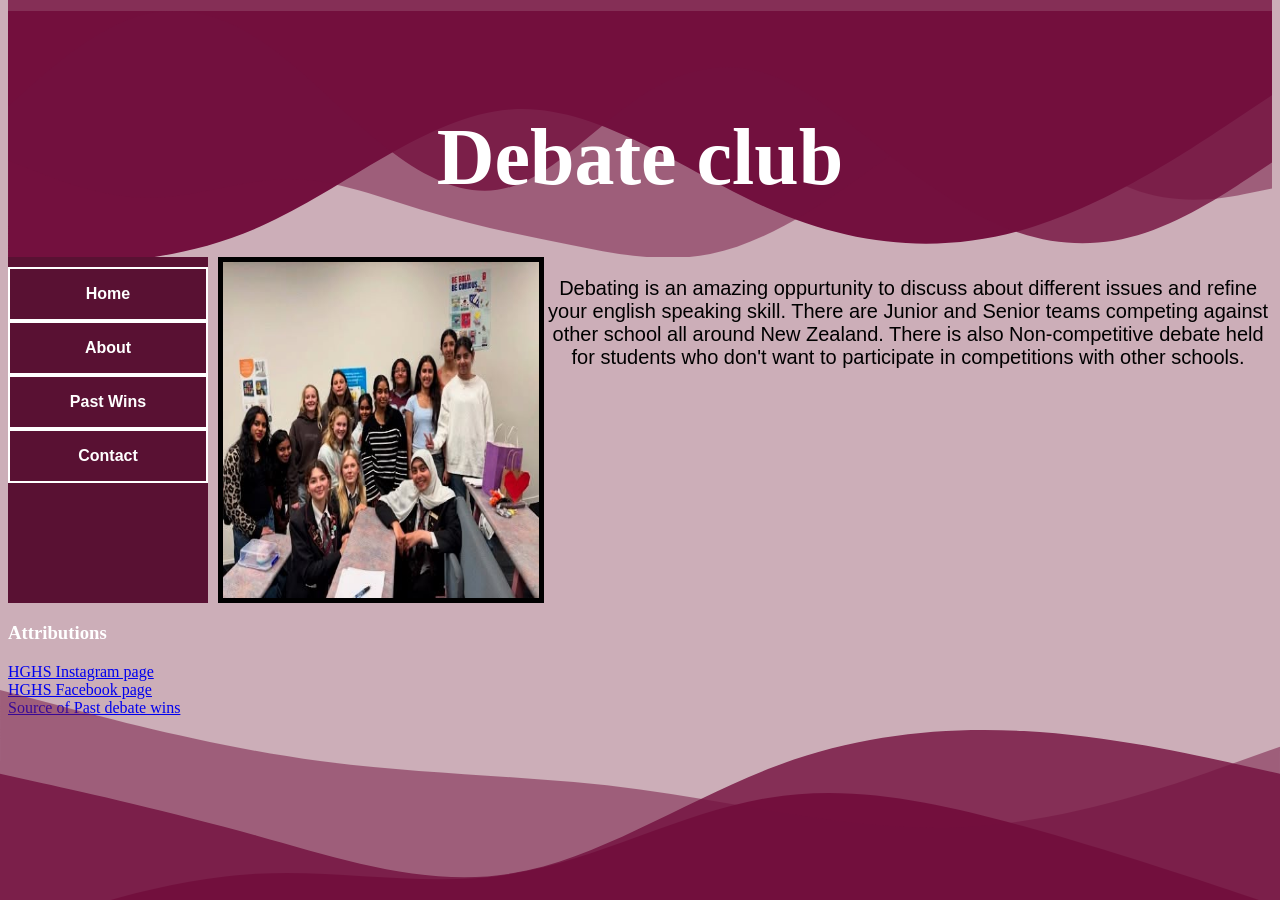
<file: index.html>
<!DOCTYPE html>
<html lang="en">
<head>
    <title> Home page</title>
    <!--css link-->
    <link rel="stylesheet" href="style.css">
    <meta name="viewport" content="width=device-width, initial-scale=1.0">
</head>
<body>
    <!--visible content-->
    <header>
        
        <div class="headertext">
            <h1>Debate club</h1>
        </div>

            <svg xmlns="http://www.w3.org/2000/svg" viewBox="0 0 1440 280"><path fill="#73103e" fill-opacity="1" d="M0,96L48,128C96,160,192,224,288,250.7C384,277,480,267,576,224C672,181,768,107,864,112C960,117,1056,203,1152,245.3C1248,288,1344,288,1392,288L1440,288L1440,0L1392,0C1344,0,1248,0,1152,0C1056,0,960,0,864,0C768,0,672,0,576,0C480,0,384,0,288,0C192,0,96,0,48,0L0,0Z"></path></svg>
  
        
            <svg xmlns="http://www.w3.org/2000/svg" viewBox="0 0 1440 270"><path fill="#73103e" fill-opacity="0.5" d="M0,192L26.7,197.3C53.3,203,107,213,160,192C213.3,171,267,117,320,112C373.3,107,427,149,480,186.7C533.3,224,587,256,640,266.7C693.3,277,747,267,800,256C853.3,245,907,235,960,218.7C1013.3,203,1067,181,1120,181.3C1173.3,181,1227,203,1280,202.7C1333.3,203,1387,181,1413,170.7L1440,160L1440,0L1413.3,0C1386.7,0,1333,0,1280,0C1226.7,0,1173,0,1120,0C1066.7,0,1013,0,960,0C906.7,0,853,0,800,0C746.7,0,693,0,640,0C586.7,0,533,0,480,0C426.7,0,373,0,320,0C266.7,0,213,0,160,0C106.7,0,53,0,27,0L0,0Z"></path></svg>
 
            <svg xmlns="http://www.w3.org/2000/svg" viewBox="0 0 1440 300"><path fill="#73103e" fill-opacity="0.8" d="M0,192L24,208C48,224,96,256,144,272C192,288,240,288,288,272C336,256,384,224,432,186.7C480,149,528,107,576,90.7C624,75,672,85,720,117.3C768,149,816,203,864,218.7C912,235,960,213,1008,176C1056,139,1104,85,1152,53.3C1200,21,1248,11,1296,26.7C1344,43,1392,85,1416,106.7L1440,128L1440,0L1416,0C1392,0,1344,0,1296,0C1248,0,1200,0,1152,0C1104,0,1056,0,1008,0C960,0,912,0,864,0C816,0,768,0,720,0C672,0,624,0,576,0C528,0,480,0,432,0C384,0,336,0,288,0C240,0,192,0,144,0C96,0,48,0,24,0L0,0Z"></path></svg>


    </header>
    <div class="homepage">
        <div>
            <ul>
                <li><a href= "index.html">Home</a></li>
                <li><a href= "about.html">About</a></li>
                <li><a href= "pastwins.html">Past Wins</a></li>
                <li><a href= "contactinfo.html">Contact</a></li>
            </ul>
        </div>
        <div class="content">
        <div>
            <img src="Images/tdg_img-4.jpg" alt="-senior-debating-team/">
            <p> Debating is an amazing oppurtunity to discuss about different issues and refine your english speaking skill. There are Junior and Senior teams competing against other school all around New Zealand.

            There is also Non-competitive debate held for students who don't want to participate in competitions with other schools.
            </p>
            
        </div>
    </div>
    </div>

</body>

<footer>
    <svg xmlns="http://www.w3.org/2000/svg" viewBox="0 0 1440 280"><path fill="#73103e" fill-opacity="1" d="M0,288L48,272C96,256,192,224,288,197.3C384,171,480,149,576,165.3C672,181,768,235,864,250.7C960,267,1056,245,1152,250.7C1248,256,1344,288,1392,304L1440,320L1440,320L1392,320C1344,320,1248,320,1152,320C1056,320,960,320,864,320C768,320,672,320,576,320C480,320,384,320,288,320C192,320,96,320,48,320L0,320Z"></path></svg>

    <svg xmlns="http://www.w3.org/2000/svg" viewBox="0 0 1440 270"><path fill="#73103e" fill-opacity="0.8" d="M0,128L48,117.3C96,107,192,85,288,80C384,75,480,85,576,122.7C672,160,768,224,864,240C960,256,1056,224,1152,197.3C1248,171,1344,149,1392,138.7L1440,128L1440,320L1392,320C1344,320,1248,320,1152,320C1056,320,960,320,864,320C768,320,672,320,576,320C480,320,384,320,288,320C192,320,96,320,48,320L0,320Z"></path></svg>
    <svg xmlns="http://www.w3.org/2000/svg" viewBox="0 0 1440 300"><path fill="#73103e" fill-opacity="0.5" d="M0,128L60,149.3C120,171,240,213,360,218.7C480,224,600,192,720,176C840,160,960,160,1080,144C1200,128,1320,96,1380,80L1440,64L1440,320L1380,320C1320,320,1200,320,1080,320C960,320,840,320,720,320C600,320,480,320,360,320C240,320,120,320,60,320L0,320Z"></path></svg>
    
    <div class="attribution">
        <h3> Attributions</h3>
        <div><il><a href="@hghs_nz">HGHS Instagram page</a></il></div>
        <div><il><a href="@HGHSNZ">HGHS Facebook page</li></div>
        <div><il><a href="https://hail.to/hghs/article/eXzmtCR">Source of Past debate wins</a></il></div>
    </div>
</footer>

</html>
</file>
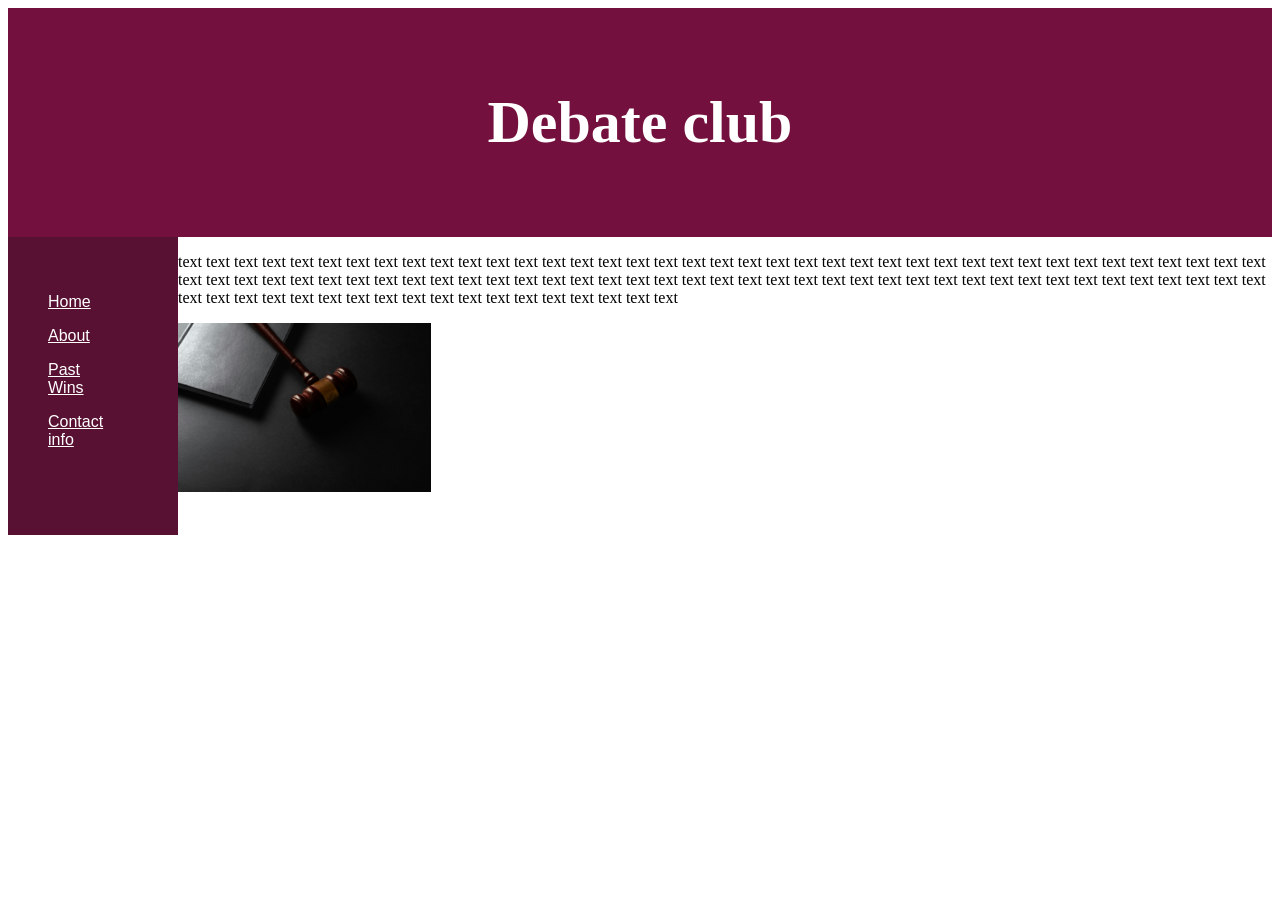
<file: .vscode/index.html>
<!DOCTYPE html>
<html lang="en">
<head>
    <title> </title>
    <!--css link-->
    <link rel="stylesheet" href="style.css">
</head>
<body>
    <!--visible content-->
    <header>
        <h1>Debate club</h1>
    </header>

    <nav>
        <p><a href= "index.html">Home</a></p>
        <p><a href= "about.html">About</a></p>
        <p><a href= "pastwins.html">Past Wins</a></p>
        <p><a href= "contactinfo.html">Contact info</a></p>
    </nav>

    <div class=" container">
        <p> text text text text text text text text text text text text text text text text  text text text text text text text text text text text text text text text text  text text text text text text text text text text text text text text text text  text text text text text text text text text text text text text text text text  text text text text text text text text text text text text text text text text  text text text text text text text text text text text text text text text text </p>
    </div>
    <div class="text">
        <img src="Images/Img1">
    </div>
    
</body>
</html>
</file>
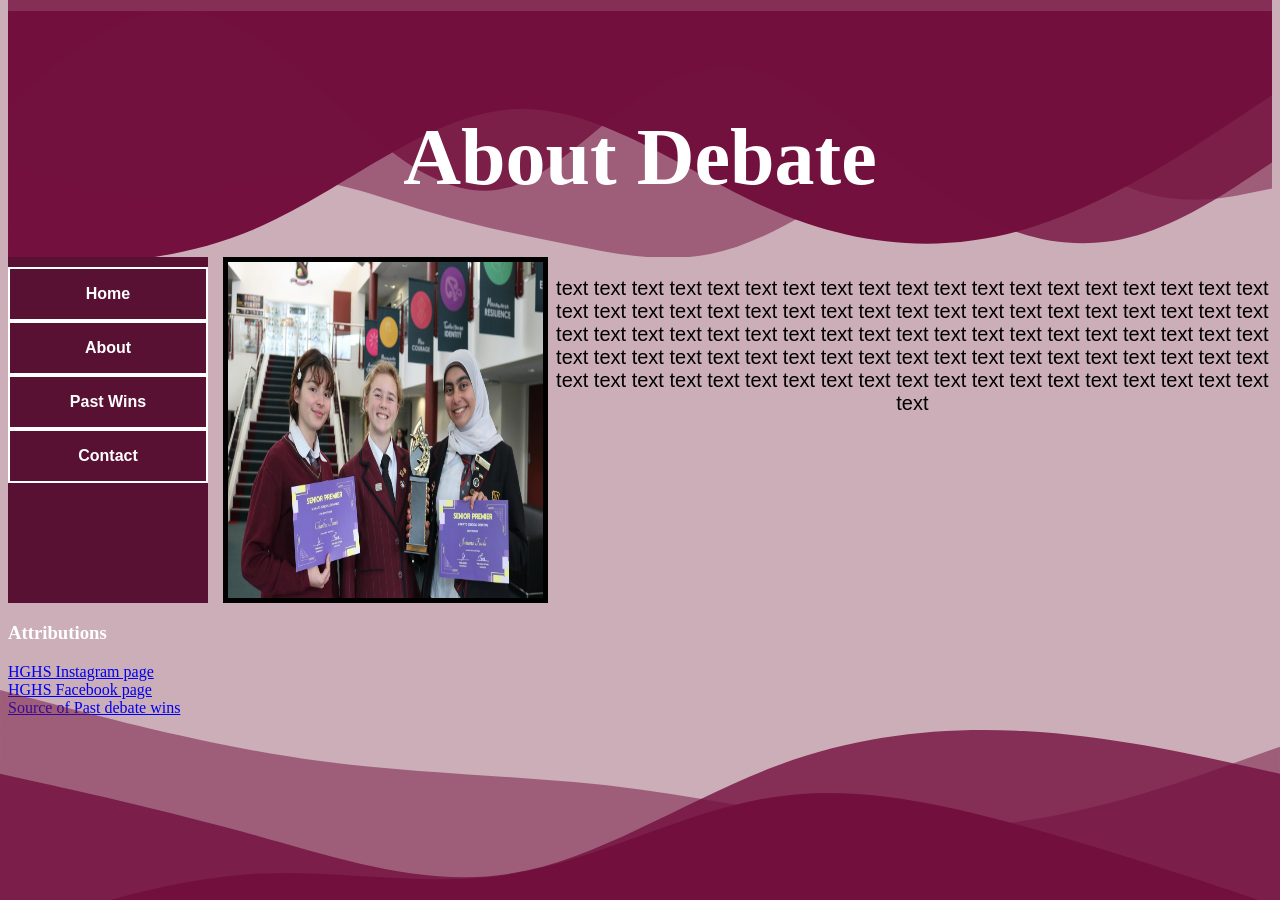
<file: about.html>
<!DOCTYPE html>
<html lang="en">
<head>
    <meta charset="UTF-8">
    <title> About </title>
    <!--css link-->
    <link rel="stylesheet" href="style.css">
    <meta name="viewport" content="width=device-width, initial-scale=1.0">
</head>
<body>
    <!--visible content-->
    <header>
        
        <div class="headertext">
            <h1>About Debate</h1>
        </div>
        <svg xmlns="http://www.w3.org/2000/svg" viewBox="0 0 1440 280"><path fill="#73103e" fill-opacity="1" d="M0,96L48,128C96,160,192,224,288,250.7C384,277,480,267,576,224C672,181,768,107,864,112C960,117,1056,203,1152,245.3C1248,288,1344,288,1392,288L1440,288L1440,0L1392,0C1344,0,1248,0,1152,0C1056,0,960,0,864,0C768,0,672,0,576,0C480,0,384,0,288,0C192,0,96,0,48,0L0,0Z"></path></svg>
  
        
            <svg xmlns="http://www.w3.org/2000/svg" viewBox="0 0 1440 270"><path fill="#73103e" fill-opacity="0.5" d="M0,192L26.7,197.3C53.3,203,107,213,160,192C213.3,171,267,117,320,112C373.3,107,427,149,480,186.7C533.3,224,587,256,640,266.7C693.3,277,747,267,800,256C853.3,245,907,235,960,218.7C1013.3,203,1067,181,1120,181.3C1173.3,181,1227,203,1280,202.7C1333.3,203,1387,181,1413,170.7L1440,160L1440,0L1413.3,0C1386.7,0,1333,0,1280,0C1226.7,0,1173,0,1120,0C1066.7,0,1013,0,960,0C906.7,0,853,0,800,0C746.7,0,693,0,640,0C586.7,0,533,0,480,0C426.7,0,373,0,320,0C266.7,0,213,0,160,0C106.7,0,53,0,27,0L0,0Z"></path></svg>
 
            <svg xmlns="http://www.w3.org/2000/svg" viewBox="0 0 1440 300"><path fill="#73103e" fill-opacity="0.8" d="M0,192L24,208C48,224,96,256,144,272C192,288,240,288,288,272C336,256,384,224,432,186.7C480,149,528,107,576,90.7C624,75,672,85,720,117.3C768,149,816,203,864,218.7C912,235,960,213,1008,176C1056,139,1104,85,1152,53.3C1200,21,1248,11,1296,26.7C1344,43,1392,85,1416,106.7L1440,128L1440,0L1416,0C1392,0,1344,0,1296,0C1248,0,1200,0,1152,0C1104,0,1056,0,1008,0C960,0,912,0,864,0C816,0,768,0,720,0C672,0,624,0,576,0C528,0,480,0,432,0C384,0,336,0,288,0C240,0,192,0,144,0C96,0,48,0,24,0L0,0Z"></path></svg>
    </header>

    
    <div class="about">
        <div>
        <ul>
            <li><a href= "index.html">Home</a></li>
            <li><a href= "about.html">About</a></li>
            <li><a href= "pastwins.html">Past Wins</a></li>
            <li><a href= "contactinfo.html">Contact</a></li>
        </ul>
    </div>
    <div class="content">
        <div>
            <img src="Images/tdg_img-1.jpg" alt="Photo by Sasun Bughdaryan on Unsplash">
            <p> text text text text text text text text text text text text text text text text  text text text text text text text text text text text text text text text text  text text text text text text text text text text text text text text text text  text text text text text text text text text text text text text text text text  text text text text text text text text text text text text text text text text  text text text text text text text text text text text text text text text text </p>
            
        </div>
    </div>
    </div>
</body>

<footer>
    <svg xmlns="http://www.w3.org/2000/svg" viewBox="0 0 1440 280"><path fill="#73103e" fill-opacity="1" d="M0,288L48,272C96,256,192,224,288,197.3C384,171,480,149,576,165.3C672,181,768,235,864,250.7C960,267,1056,245,1152,250.7C1248,256,1344,288,1392,304L1440,320L1440,320L1392,320C1344,320,1248,320,1152,320C1056,320,960,320,864,320C768,320,672,320,576,320C480,320,384,320,288,320C192,320,96,320,48,320L0,320Z"></path></svg>

    <svg xmlns="http://www.w3.org/2000/svg" viewBox="0 0 1440 270"><path fill="#73103e" fill-opacity="0.8" d="M0,128L48,117.3C96,107,192,85,288,80C384,75,480,85,576,122.7C672,160,768,224,864,240C960,256,1056,224,1152,197.3C1248,171,1344,149,1392,138.7L1440,128L1440,320L1392,320C1344,320,1248,320,1152,320C1056,320,960,320,864,320C768,320,672,320,576,320C480,320,384,320,288,320C192,320,96,320,48,320L0,320Z"></path></svg>
    <svg xmlns="http://www.w3.org/2000/svg" viewBox="0 0 1440 300"><path fill="#73103e" fill-opacity="0.5" d="M0,128L60,149.3C120,171,240,213,360,218.7C480,224,600,192,720,176C840,160,960,160,1080,144C1200,128,1320,96,1380,80L1440,64L1440,320L1380,320C1320,320,1200,320,1080,320C960,320,840,320,720,320C600,320,480,320,360,320C240,320,120,320,60,320L0,320Z"></path></svg>
    
    <div class="attribution">
        <h3> Attributions</h3>
        <div><il><a href="@hghs_nz">HGHS Instagram page</a></il></div>
        <div><il><a href="@HGHSNZ">HGHS Facebook page</li></div>
        <div><il><a href="https://hail.to/hghs/article/eXzmtCR">Source of Past debate wins</a></il></div>
    </div>
</footer>
</html>
</file>
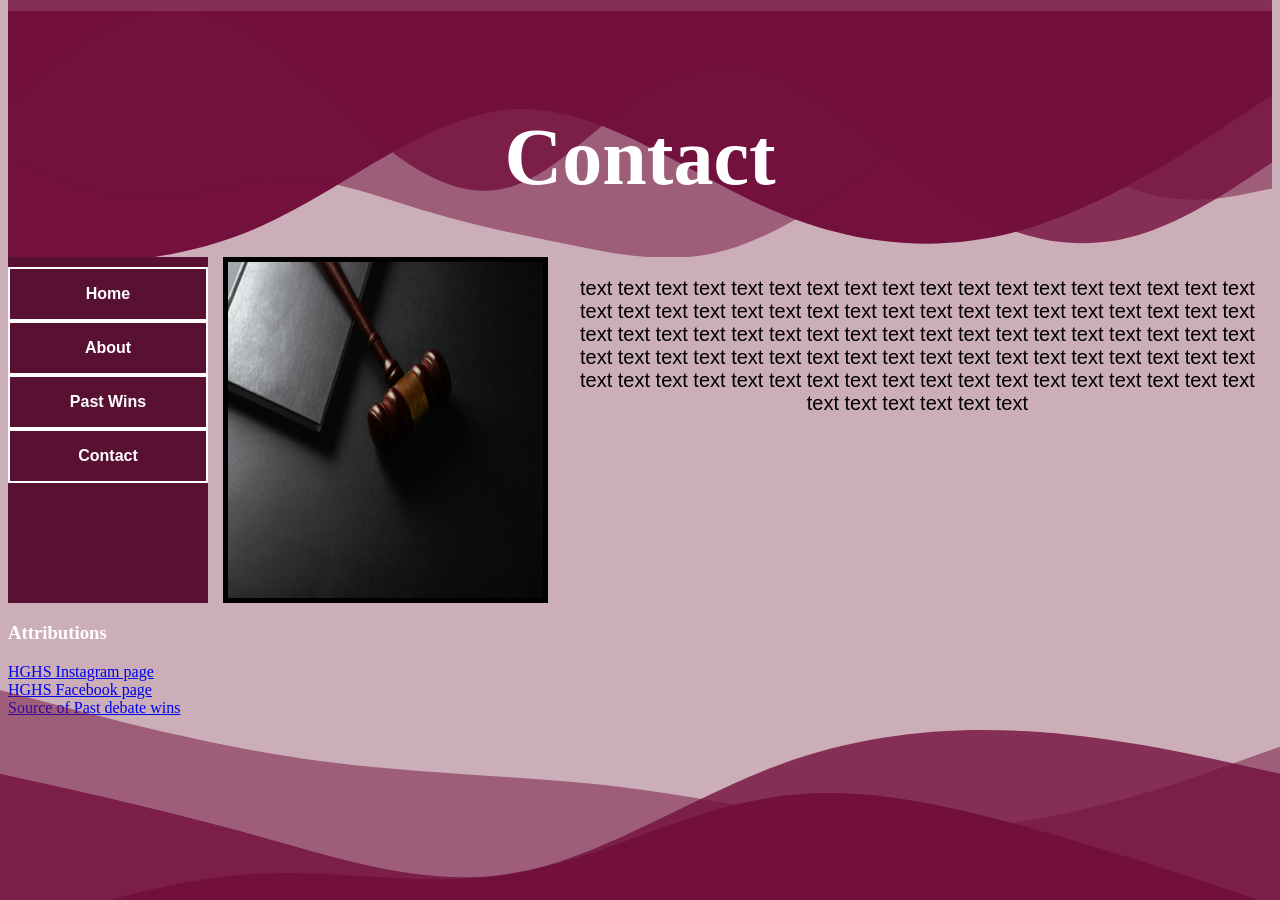
<file: contactinfo.html>
<!DOCTYPE html>
<html lang="en">
<head>
    <meta charset="UTF-8">
    <title> Contact</title>
    <!--css link-->
    <link rel="stylesheet" href="style.css">
    <meta name="viewport" content="width=device-width, initial-scale=1.0">
</head>
<body>
    <!--visible content-->
    <header>
        
        <div class="headertext">
            <h1>Contact</h1>
        </div>
        <svg xmlns="http://www.w3.org/2000/svg" viewBox="0 0 1440 280"><path fill="#73103e" fill-opacity="1" d="M0,96L48,128C96,160,192,224,288,250.7C384,277,480,267,576,224C672,181,768,107,864,112C960,117,1056,203,1152,245.3C1248,288,1344,288,1392,288L1440,288L1440,0L1392,0C1344,0,1248,0,1152,0C1056,0,960,0,864,0C768,0,672,0,576,0C480,0,384,0,288,0C192,0,96,0,48,0L0,0Z"></path></svg>
  
        
        <svg xmlns="http://www.w3.org/2000/svg" viewBox="0 0 1440 270"><path fill="#73103e" fill-opacity="0.5" d="M0,192L26.7,197.3C53.3,203,107,213,160,192C213.3,171,267,117,320,112C373.3,107,427,149,480,186.7C533.3,224,587,256,640,266.7C693.3,277,747,267,800,256C853.3,245,907,235,960,218.7C1013.3,203,1067,181,1120,181.3C1173.3,181,1227,203,1280,202.7C1333.3,203,1387,181,1413,170.7L1440,160L1440,0L1413.3,0C1386.7,0,1333,0,1280,0C1226.7,0,1173,0,1120,0C1066.7,0,1013,0,960,0C906.7,0,853,0,800,0C746.7,0,693,0,640,0C586.7,0,533,0,480,0C426.7,0,373,0,320,0C266.7,0,213,0,160,0C106.7,0,53,0,27,0L0,0Z"></path></svg>

        <svg xmlns="http://www.w3.org/2000/svg" viewBox="0 0 1440 300"><path fill="#73103e" fill-opacity="0.8" d="M0,192L24,208C48,224,96,256,144,272C192,288,240,288,288,272C336,256,384,224,432,186.7C480,149,528,107,576,90.7C624,75,672,85,720,117.3C768,149,816,203,864,218.7C912,235,960,213,1008,176C1056,139,1104,85,1152,53.3C1200,21,1248,11,1296,26.7C1344,43,1392,85,1416,106.7L1440,128L1440,0L1416,0C1392,0,1344,0,1296,0C1248,0,1200,0,1152,0C1104,0,1056,0,1008,0C960,0,912,0,864,0C816,0,768,0,720,0C672,0,624,0,576,0C528,0,480,0,432,0C384,0,336,0,288,0C240,0,192,0,144,0C96,0,48,0,24,0L0,0Z"></path></svg>
    </header>

    <div class="contactinfo">
        <div>
        <ul>
            <li><a href= "index.html">Home</a></li>
            <li><a href= "about.html">About</a></li>
            <li><a href= "pastwins.html">Past Wins</a></li>
            <li><a href= "contactinfo.html">Contact</a></li>
        </ul>
    </div>
    <div class="content">
        <div>
            <img src="Images/Img1" alt="Photo by Sasun Bughdaryan on Unsplash">
            <p> text text text text text text text text text text text text text text text text  text text text text text text text text text text text text text text text text  text text text text text text text text text text text text text text text text  text text text text text text text text text text text text text text text text  text text text text text text text text text text text text text text text text  text text text text text text text text text text text text text text text text </p>
            
        </div>
    </div>
    </div>
    
</body>

<footer>
    <svg xmlns="http://www.w3.org/2000/svg" viewBox="0 0 1440 280"><path fill="#73103e" fill-opacity="1" d="M0,288L48,272C96,256,192,224,288,197.3C384,171,480,149,576,165.3C672,181,768,235,864,250.7C960,267,1056,245,1152,250.7C1248,256,1344,288,1392,304L1440,320L1440,320L1392,320C1344,320,1248,320,1152,320C1056,320,960,320,864,320C768,320,672,320,576,320C480,320,384,320,288,320C192,320,96,320,48,320L0,320Z"></path></svg>

    <svg xmlns="http://www.w3.org/2000/svg" viewBox="0 0 1440 270"><path fill="#73103e" fill-opacity="0.8" d="M0,128L48,117.3C96,107,192,85,288,80C384,75,480,85,576,122.7C672,160,768,224,864,240C960,256,1056,224,1152,197.3C1248,171,1344,149,1392,138.7L1440,128L1440,320L1392,320C1344,320,1248,320,1152,320C1056,320,960,320,864,320C768,320,672,320,576,320C480,320,384,320,288,320C192,320,96,320,48,320L0,320Z"></path></svg>
    <svg xmlns="http://www.w3.org/2000/svg" viewBox="0 0 1440 300"><path fill="#73103e" fill-opacity="0.5" d="M0,128L60,149.3C120,171,240,213,360,218.7C480,224,600,192,720,176C840,160,960,160,1080,144C1200,128,1320,96,1380,80L1440,64L1440,320L1380,320C1320,320,1200,320,1080,320C960,320,840,320,720,320C600,320,480,320,360,320C240,320,120,320,60,320L0,320Z"></path></svg>
    
    <div class="attribution">
        <h3> Attributions</h3>
        <div><il><a href="@hghs_nz">HGHS Instagram page</a></il></div>
        <div><il><a href="@HGHSNZ">HGHS Facebook page</li></div>
        <div><il><a href="https://hail.to/hghs/article/eXzmtCR">Source of Past debate wins</a></il></div>
    </div>
</footer>
</html>
</file>
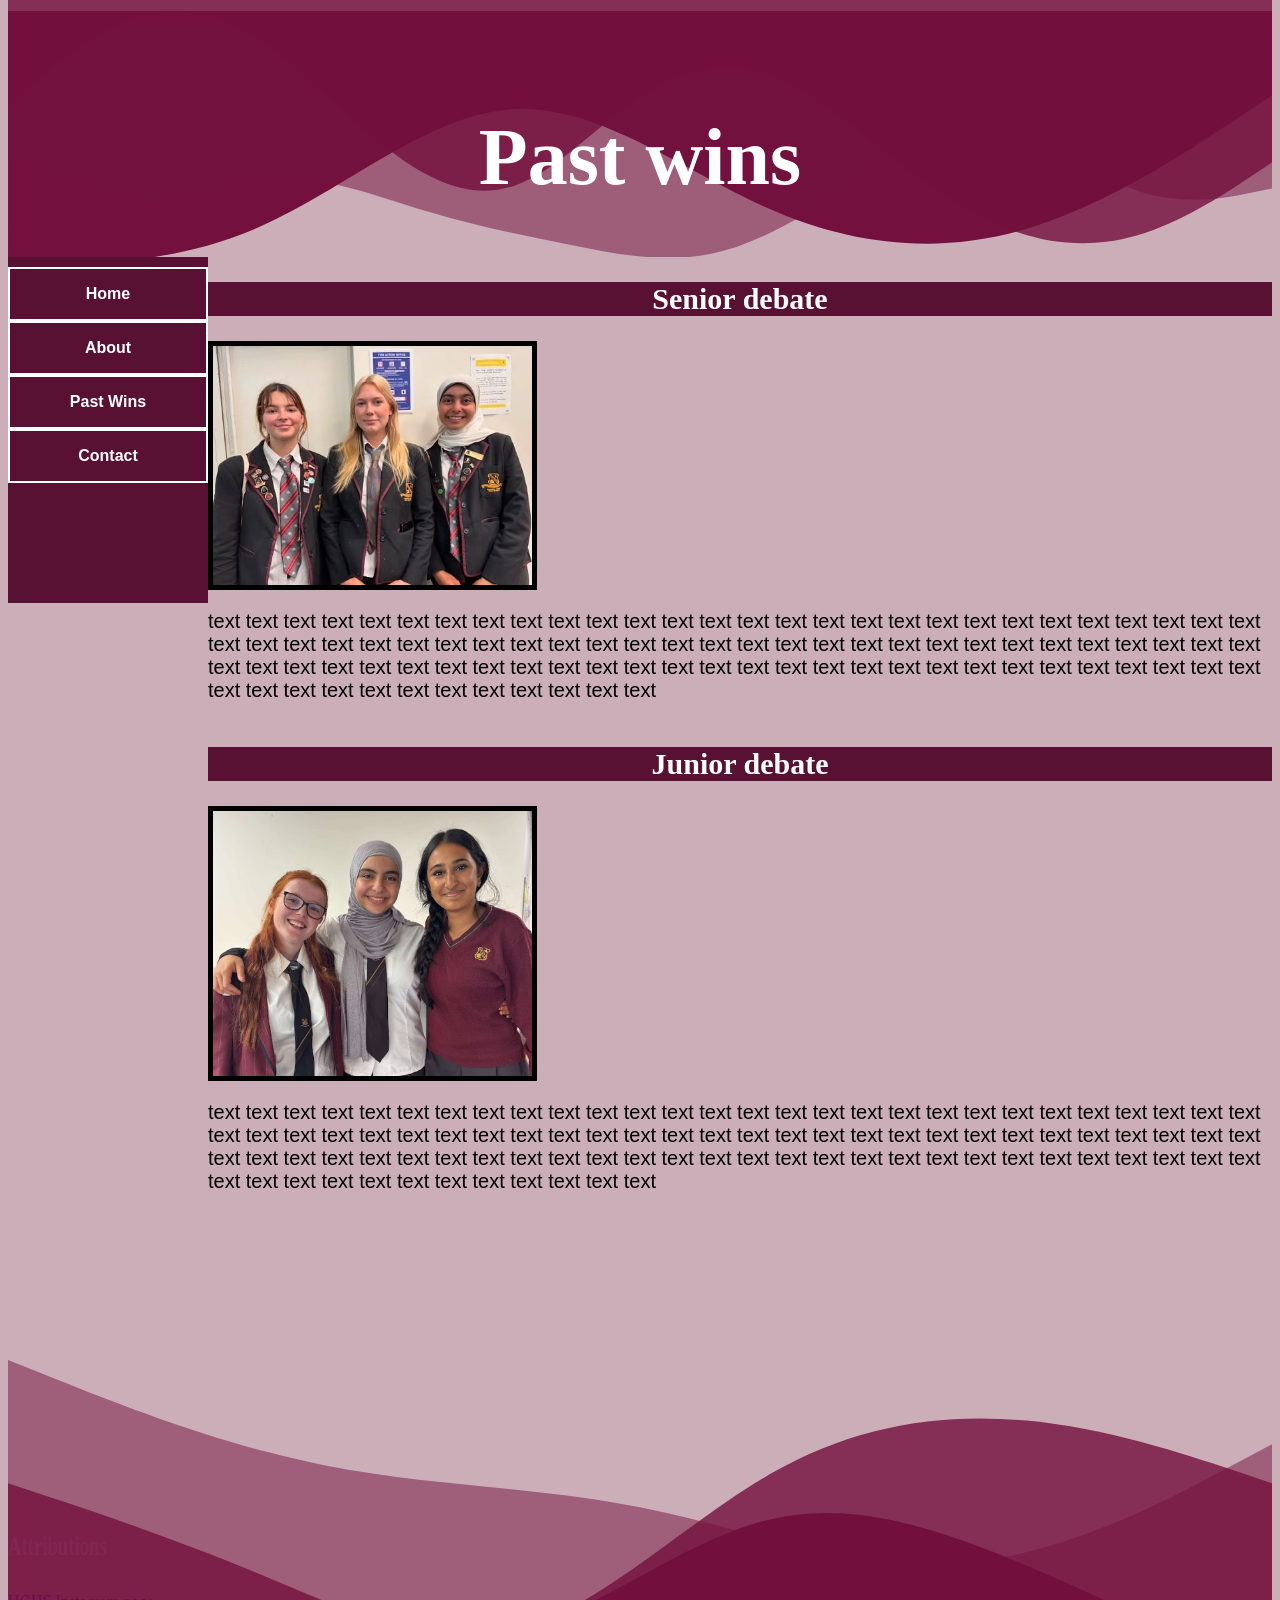
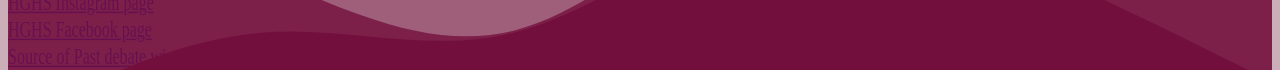
<file: pastwins.html>
<!DOCTYPE html>
<html lang="en">
<head>
    <title>Past wins</title>
    <!--css link-->
    <link rel="stylesheet" href="style.css">
    <meta name="viewport" content="width=device-width, initial-scale=1.0">
</head>
<body>
    <!--visible content-->
    <header>
        
        <div class="headertext">
            <h1>Past wins</h1>
        </div>

        <svg xmlns="http://www.w3.org/2000/svg" viewBox="0 0 1440 280"><path fill="#73103e" fill-opacity="1" d="M0,96L48,128C96,160,192,224,288,250.7C384,277,480,267,576,224C672,181,768,107,864,112C960,117,1056,203,1152,245.3C1248,288,1344,288,1392,288L1440,288L1440,0L1392,0C1344,0,1248,0,1152,0C1056,0,960,0,864,0C768,0,672,0,576,0C480,0,384,0,288,0C192,0,96,0,48,0L0,0Z"></path></svg>
  
        
        <svg xmlns="http://www.w3.org/2000/svg" viewBox="0 0 1440 270"><path fill="#73103e" fill-opacity="0.5" d="M0,192L26.7,197.3C53.3,203,107,213,160,192C213.3,171,267,117,320,112C373.3,107,427,149,480,186.7C533.3,224,587,256,640,266.7C693.3,277,747,267,800,256C853.3,245,907,235,960,218.7C1013.3,203,1067,181,1120,181.3C1173.3,181,1227,203,1280,202.7C1333.3,203,1387,181,1413,170.7L1440,160L1440,0L1413.3,0C1386.7,0,1333,0,1280,0C1226.7,0,1173,0,1120,0C1066.7,0,1013,0,960,0C906.7,0,853,0,800,0C746.7,0,693,0,640,0C586.7,0,533,0,480,0C426.7,0,373,0,320,0C266.7,0,213,0,160,0C106.7,0,53,0,27,0L0,0Z"></path></svg>

        <svg xmlns="http://www.w3.org/2000/svg" viewBox="0 0 1440 300"><path fill="#73103e" fill-opacity="0.8" d="M0,192L24,208C48,224,96,256,144,272C192,288,240,288,288,272C336,256,384,224,432,186.7C480,149,528,107,576,90.7C624,75,672,85,720,117.3C768,149,816,203,864,218.7C912,235,960,213,1008,176C1056,139,1104,85,1152,53.3C1200,21,1248,11,1296,26.7C1344,43,1392,85,1416,106.7L1440,128L1440,0L1416,0C1392,0,1344,0,1296,0C1248,0,1200,0,1152,0C1104,0,1056,0,1008,0C960,0,912,0,864,0C816,0,768,0,720,0C672,0,624,0,576,0C528,0,480,0,432,0C384,0,336,0,288,0C240,0,192,0,144,0C96,0,48,0,24,0L0,0Z"></path></svg>
    </header>

    
    <div class="Pastwinstexts">
        <div>
        <ul>
            <li><a href= "index.html">Home</a></li>
            <li><a href= "about.html">About</a></li>
            <li><a href= "pastwins.html">Past Wins</a></li>
            <li><a href= "contactinfo.html">Contact</a></li>
        </ul>
    </div>
    <div class="pwcontent">
        <div>
        <h2> Senior debate</h2>
            <div class="juniordebatepic">
        <img src="Images/tdg_img-3.jpg" alt="Photo by Sasun Bughdaryan on Unsplash">
        </div>
            <p> text text text text text text text text text text text text text text text text  text text text text text text text text text text text text text text text text  text text text text text text text text text text text text text text text text  text text text text text text text text text text text text text text text text  text text text text text text text text text text text text text text text text  text text text text text text text text text text text text text text text text </p>
        
        </div>

        <div>
        <div class="seniordebate">
            <h2> Junior debate</h2>
  
            <img src="Images/tdg_img-2.jpeg" alt="Photo by Sasun Bughdaryan on Unsplash">
            <p> text text text text text text text text text text text text text text text text  text text text text text text text text text text text text text text text text  text text text text text text text text text text text text text text text text  text text text text text text text text text text text text text text text text  text text text text text text text text text text text text text text text text  text text text text text text text text text text text text text text text text </p>
            
        </div>
    </div>
    </div>
</div>
    
</section>
   
    
</body>

<footer>
    <div>
    
    <div class="waves">
    <svg xmlns="http://www.w3.org/2000/svg" viewBox="0 0 1440 280"><path fill="#73103e" fill-opacity="1" d="M0,288L48,272C96,256,192,224,288,197.3C384,171,480,149,576,165.3C672,181,768,235,864,250.7C960,267,1056,245,1152,250.7C1248,256,1344,288,1392,304L1440,320L1440,320L1392,320C1344,320,1248,320,1152,320C1056,320,960,320,864,320C768,320,672,320,576,320C480,320,384,320,288,320C192,320,96,320,48,320L0,320Z"></path></svg>

    <svg xmlns="http://www.w3.org/2000/svg" viewBox="0 0 1440 270"><path fill="#73103e" fill-opacity="0.8" d="M0,128L48,117.3C96,107,192,85,288,80C384,75,480,85,576,122.7C672,160,768,224,864,240C960,256,1056,224,1152,197.3C1248,171,1344,149,1392,138.7L1440,128L1440,320L1392,320C1344,320,1248,320,1152,320C1056,320,960,320,864,320C768,320,672,320,576,320C480,320,384,320,288,320C192,320,96,320,48,320L0,320Z"></path></svg>
    <svg xmlns="http://www.w3.org/2000/svg" viewBox="0 0 1440 300"><path fill="#73103e" fill-opacity="0.5" d="M0,128L60,149.3C120,171,240,213,360,218.7C480,224,600,192,720,176C840,160,960,160,1080,144C1200,128,1320,96,1380,80L1440,64L1440,320L1380,320C1320,320,1200,320,1080,320C960,320,840,320,720,320C600,320,480,320,360,320C240,320,120,320,60,320L0,320Z"></path></svg>

    <div class="attribution">
        <h3> Attributions</h3>
        <div><il><a href="@hghs_nz">HGHS Instagram page</a></il></div>
        <div><il><a href="@HGHSNZ">HGHS Facebook page</li></div>
        <div><il><a href="https://hail.to/hghs/article/eXzmtCR">Source of Past debate wins</a></il></div>
    </div>
</div>
</div>
</footer>
</html>
</file>
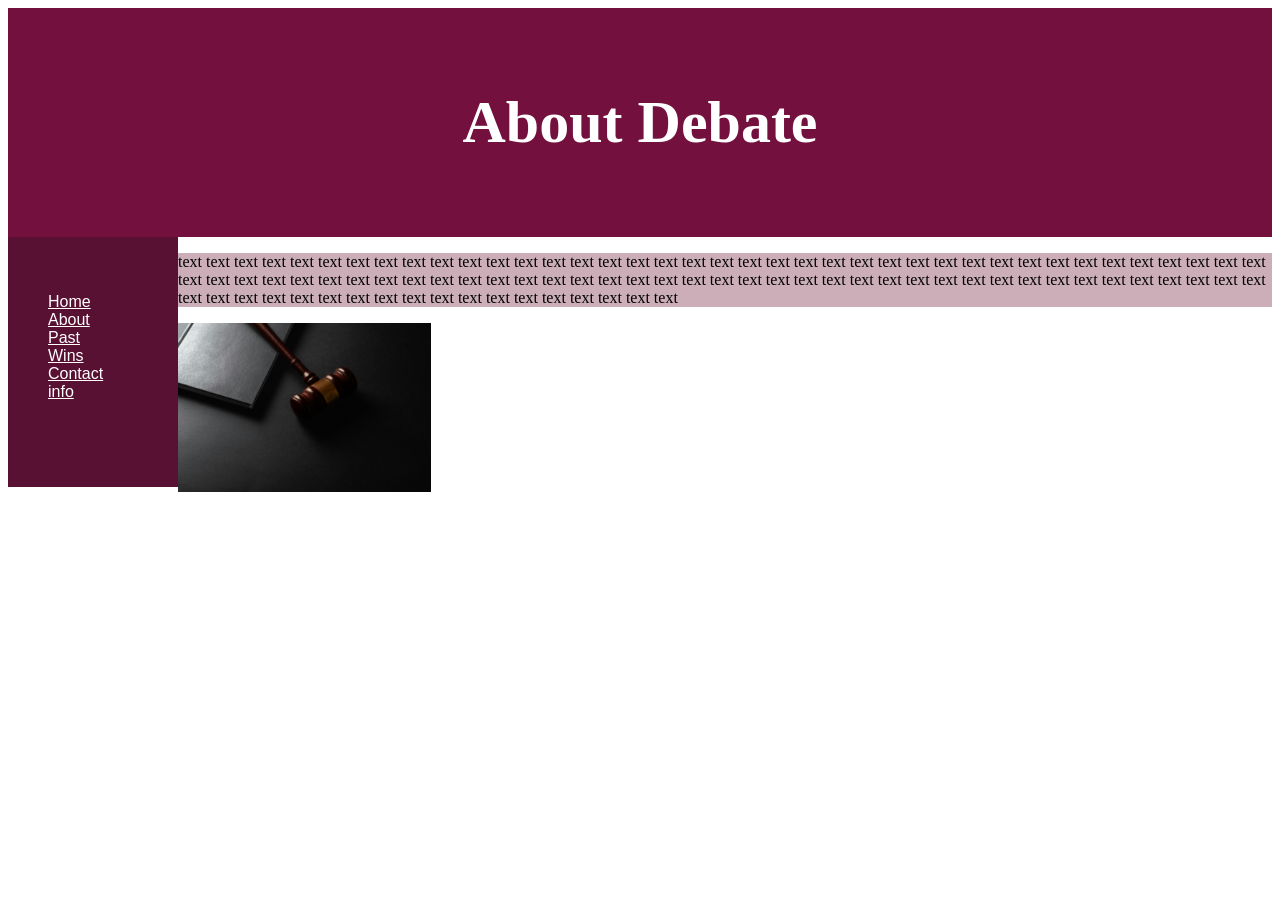
<file: .vscode/about.html>
<!DOCTYPE html>
<html lang="en">
<head>
    <title> </title>
    <!--css link-->
    <link rel="stylesheet" href="style.css">
</head>
<body>
    <!--visible content-->
    <header>
        <h1> About Debate </h1>
    </header>

    <nav>
    <ul>
        <li><a href= "index.html">Home</a></li>
        <li><a href= "about.html">About</a></li>
        <li><a href= "pastwins.html">Past Wins</a></li>
        <li><a href= "contactinfo.html">Contact info</a></li>
    </ul>
    </nav>

    <article>
        <p> text text text text text text text text text text text text text text text text  text text text text text text text text text text text text text text text text  text text text text text text text text text text text text text text text text  text text text text text text text text text text text text text text text text  text text text text text text text text text text text text text text text text  text text text text text text text text text text text text text text text text </p>
    </article>
        <img src="Images/Img1">
    
    
</body>
</html>
</file>
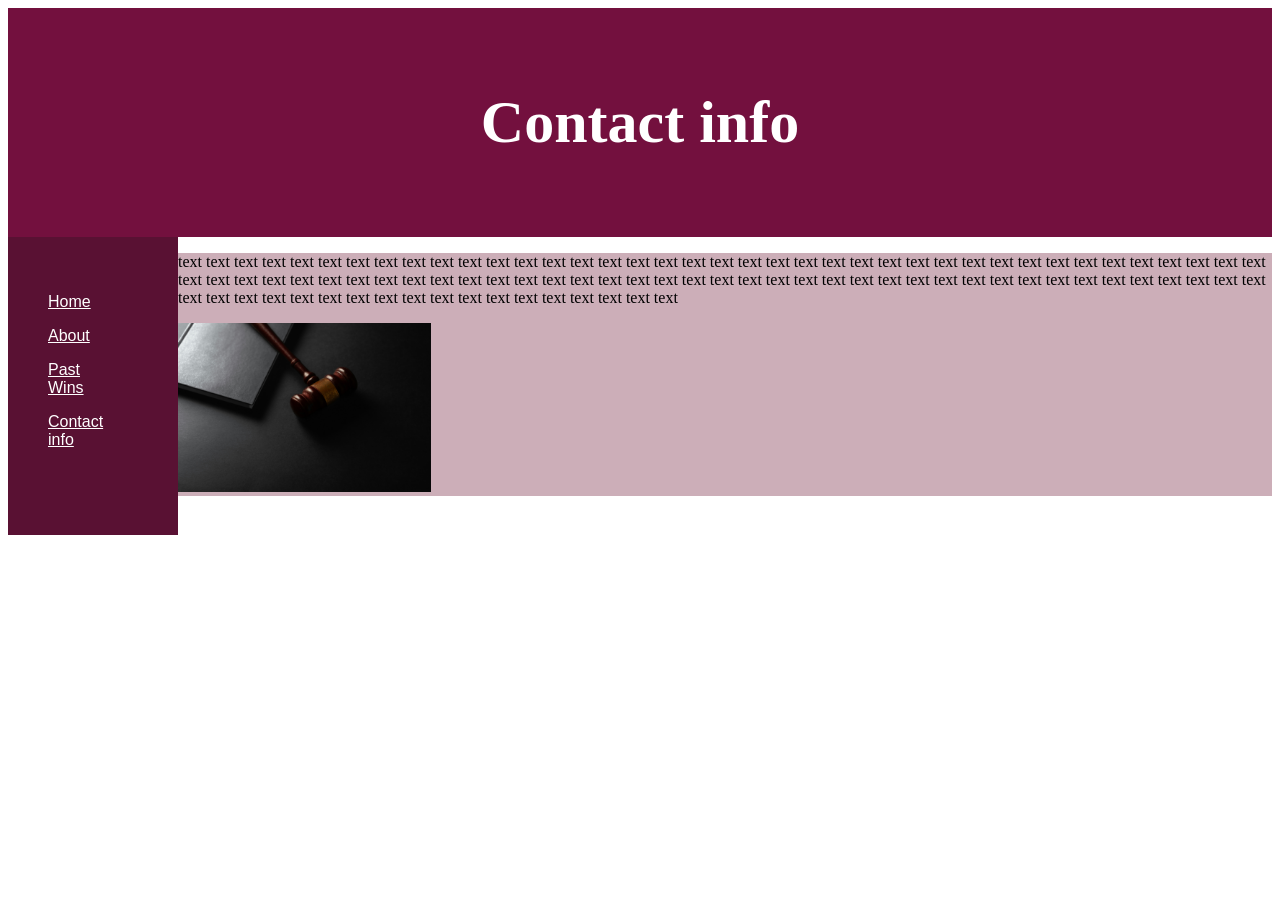
<file: .vscode/contactinfo.html>
<!DOCTYPE html>
<html lang="en">
<head>
    <title> </title>
    <!--css link-->
    <link rel="stylesheet" href="style.css">
</head>
<body>
    <!--visible content-->
    <header>
        <h1> Contact info </h1>
    </header>

    <nav>
        <p><a href= "index.html">Home</a></p>
        <p><a href= "about.html">About</a></p>
        <p><a href= "pastwins.html">Past Wins</a></p>
        <p><a href= "contactinfo.html">Contact info</a></p>
    </nav>
    <article>
        <p> text text text text text text text text text text text text text text text text  text text text text text text text text text text text text text text text text  text text text text text text text text text text text text text text text text  text text text text text text text text text text text text text text text text  text text text text text text text text text text text text text text text text  text text text text text text text text text text text text text text text text </p>
        <img src= "Images/Img1">
    </article>
    
</body>
</html>
</file>
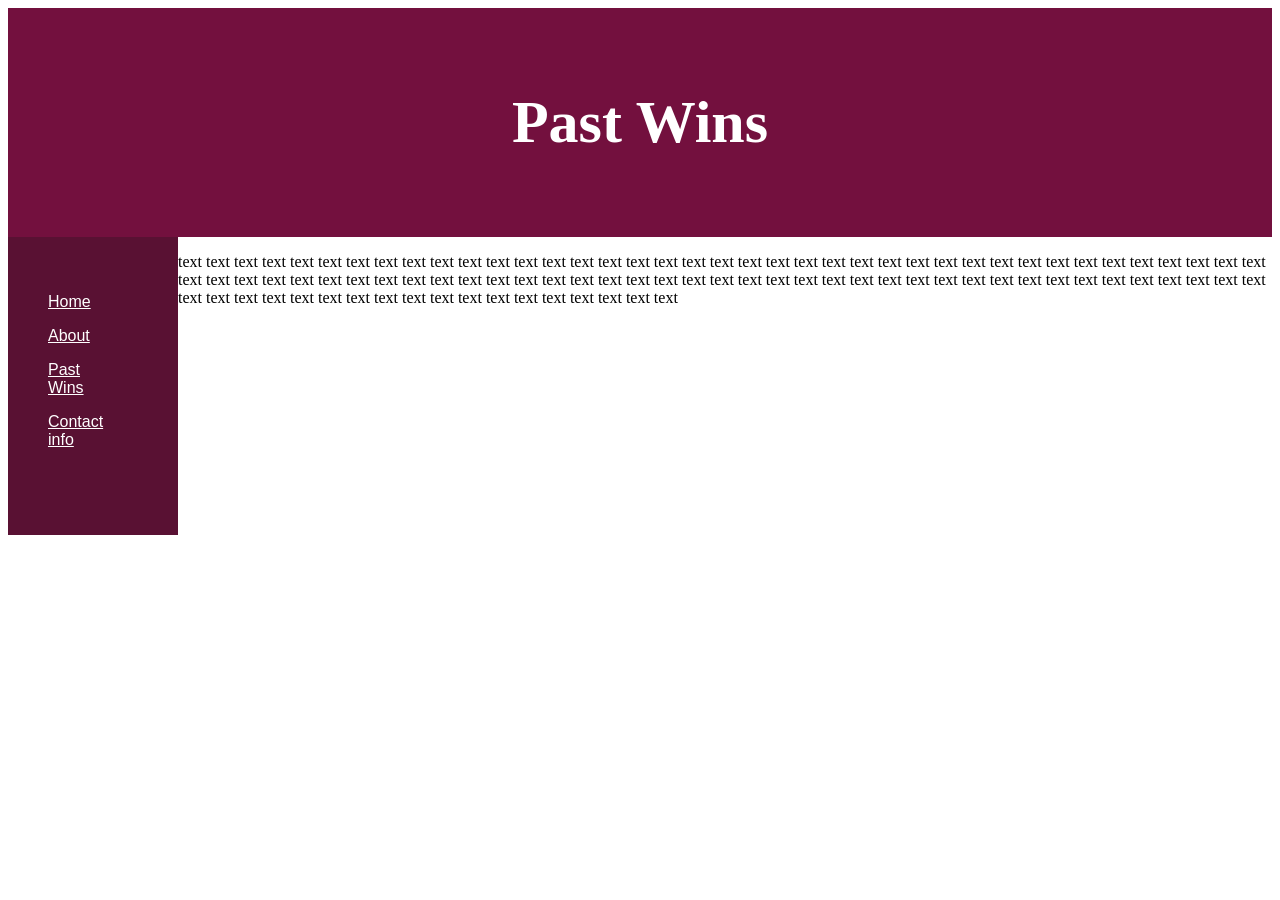
<file: .vscode/pastwins.html>
<!DOCTYPE html>
<html lang="en">
<head>
    <title>Debate Club </title>
    <!--css link-->
    <link rel="stylesheet" href="style.css">
</head>
<body>
    <!--visible content-->
    <header>
        <h1> Past Wins</h1>
    </header>

    <nav>
        <p><a href= "index.html">Home</a></p>
        <p><a href= "about.html">About</a></p>
        <p><a href= "pastwins.html">Past Wins</a></p>
        <p><a href= "contactinfo.html">Contact info</a></p>
    </nav>
    
    <p> text text text text text text text text text text text text text text text text  text text text text text text text text text text text text text text text text  text text text text text text text text text text text text text text text text  text text text text text text text text text text text text text text text text  text text text text text text text text text text text text text text text text  text text text text text text text text text text text text text text text text </p>
    
</body>
</html>
</file>
<file: style.css>
p{
  font-family: Arial, Helvetica, sans-serif;
  font-size: 20px;
}
li{
  border: 2px solid white;
}
ul {
  list-style-type: none;
  margin: 0;
  padding: 0;
  width: 200px;
  background-color: #591133;
  padding-bottom: 60%;
  padding-top: 5%;
}

li a {
  text-align: center;
  font-family: Arial, Helvetica, sans-serif;
  display: block;
  color: white;
  padding: 16px 32px;
  text-decoration: none;
  font-weight: bold;
}


li a:hover {
  background-color:  #73103e;
  color: white;
}
img {
  width: 30%;
  border: 5px solid black; 
  }
  
  header{
    position: relative;
    color: white;
    font-size: 80px;
    text-align: center;
    justify-content: center;
    align-items: center;
    display: flex;

  }
  

  div.headertext{
    z-index: 2;
    position: relative
  }

  svg {
    z-index: 1;
    position: absolute;
    display: flex;
    bottom: 0;   
    left: 0;
    transform: scaleX(-1);
  }
  

  body{
    background-color:#ccaeb8;
  }

  header {
  padding-top: 50px;
  padding-bottom: 1px;
  }

h1{
  font-size: 80px;
}

div.homepage {
  overflow:auto;
  display: flex;
}

div.homepage div {  
  float:left;
  display: flex;
  text-align: center;
}

div.content {
  float:left;
  display: flex;
  margin-left: 10px;
}

div.contactinfo {
  overflow:auto;
  display: flex;
  gap: 5px;
}

div.contactinfo div {
  float:left;
  display: flex;
  text-align: center;
  gap: 15px;
}

div.about {
  overflow:auto;
  display: flex;
  gap: 5px;
  width: 100%;
}

div.about div {
  float:left;
  display: flex;
  text-align: center;
  gap: 5px;
}

section.Pastwins {
  overflow:auto;
  gap: 5px;
  width:40%;
  display: flex;
  flex-direction: row;
}

div.Pastwinstexts{
  display: flex;
  flex-direction: row;
}

h2{
  color: white;
  text-align:center;
  font-size: 30px;
  background-color: #591133;
}

div.pwcontent div{
  display: flex;
  flex-direction: column;
}

div.juniordebatepic{
  display: flex;
  flex-direction: column; 
}

div.waves {
  z-index: 1;
  position: sticky;
  bottom: 0;
  top: 20%;
  width: 100%;
  margin-top: 25%;
  transform: scaleY(1.5)
}

body.pastwins {
  margin:30%;
}
 
div.attribution{
  display: flex;
  flex-direction: column;
  color: white;
}
</file>
<file: .vscode/style.css>
nav {
    text-align: left; 
    
    padding: 40px;
    padding-right: 80px;
    padding-bottom: 70px;
    float: left;
    background-color: #591133;
    color: white;
    width: 50px;
}
  nav ul {
      list-style-type: none;
      padding: 0;
  }

  a {
    color: white;
    font: 50% arial, sans-serif;
    font-size: medium;
    text-align: left;
    width: 50px;
    border-radius: 20px;
  }
  img {
    width: 20%;
  }

  header {
  text-align: center;
  background-color: #73103e;
  padding: 40px;
  }

h1{
  color: white;
  font-size: 60px;
}


article{
  float:center;
  background-color:#ccaeb8;
}
</file>
